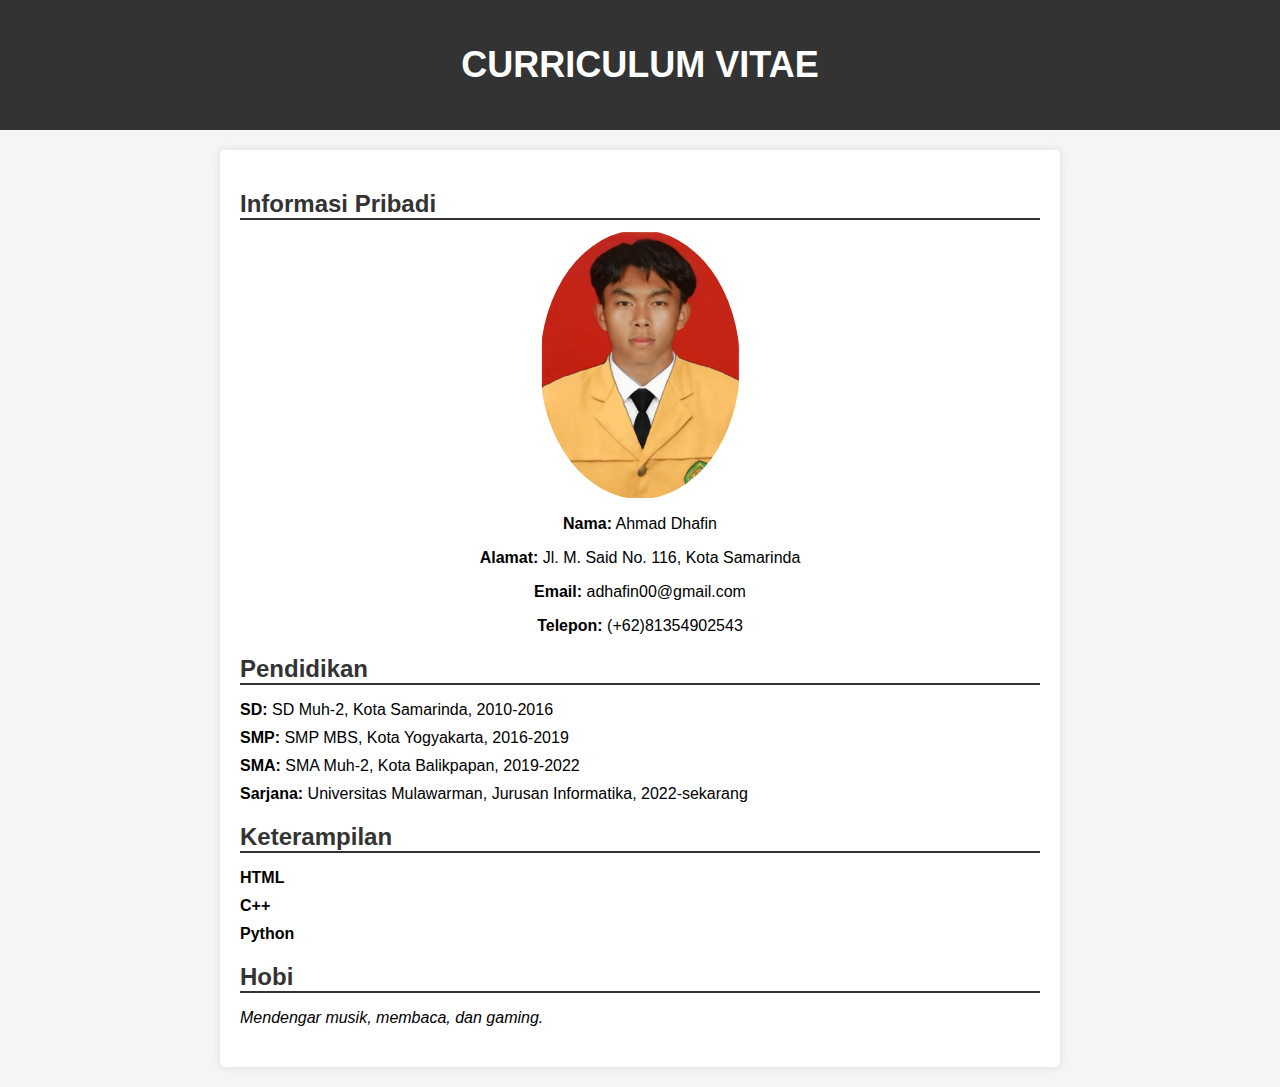
<file: pt6/cv.html>
<!DOCTYPE html>
<html lang="en">
<head>
    <meta charset="UTF-8">
    <meta name="viewport" content="width=device-width, initial-scale=1.0">
    <title>Curriculum Vitae</title>
    <style>
        body {
            font-family: 'Segoe UI', Tahoma, Geneva, Verdana, sans-serif;
            margin: 0;
            padding: 0;
            background-color: #f5f5f5;
        }
        header {
            background-color: #333;
            color: #fff;
            text-align: center;
            padding: 20px;
        }
        h1 {
            font-size: 36px;
        }
        .container {
            max-width: 800px;
            margin: 20px auto;
            background-color: #fff;
            box-shadow: 0 0 10px rgba(0, 0, 0, 0.1);
            border-radius: 5px;
            padding: 20px;
        }
        .section {
            margin-bottom: 20px;
        }
        .section h2 {
            border-bottom: 2px solid #333;
            color: #333;
            font-size: 24px;
            margin-bottom: 10px;
        }
        .profile-pic {
            display: block;
            margin: 0 auto;
            border-radius: 50%;
            max-width: 200px;
        }
        .personal-info {
            text-align: center;
        }
        ul {
            list-style-type: none;
            padding: 0;
        }
        li {
            margin-bottom: 10px;
        }
        .skills {
            font-weight: bold;
        }
        .hobbies {
            font-style: italic;
        }
    </style>
</head>
<body>
    <header>
        <h1>CURRICULUM VITAE</h1>
    </header>

    <div class="container">
        <section class="section">
            <h2>Informasi Pribadi</h2>
            <img class="profile-pic" src="img/poto/depin.png" alt="Ahmad Dhafin">
            <div class="personal-info">
                <p><strong>Nama:</strong> Ahmad Dhafin</p>
                <p><strong>Alamat:</strong> Jl. M. Said No. 116, Kota Samarinda</p>
                <p><strong>Email:</strong> adhafin00@gmail.com</p>
                <p><strong>Telepon:</strong> (+62)81354902543</p>
            </div>
        </section>

        <section class="section">
            <h2>Pendidikan</h2>
            <ul>
                <li><strong>SD:</strong> SD Muh-2, Kota Samarinda, 2010-2016</li>
                <li><strong>SMP:</strong> SMP MBS, Kota Yogyakarta, 2016-2019</li>
                <li><strong>SMA:</strong> SMA Muh-2, Kota Balikpapan, 2019-2022</li>
                <li><strong>Sarjana:</strong> Universitas Mulawarman, Jurusan Informatika, 2022-sekarang</li>
            </ul>
        </section>

        <section class="section">
            <h2>Keterampilan</h2>
            <ul class="skills">
                <li>HTML</li>
                <li>C++</li>
                <li>Python</li>
            </ul>
        </section>

        <section class="section">
            <h2>Hobi</h2>
            <p class="hobbies">Mendengar musik, membaca, dan gaming.</p>
        </section>
    </div>
</body>
</html>
</file>
